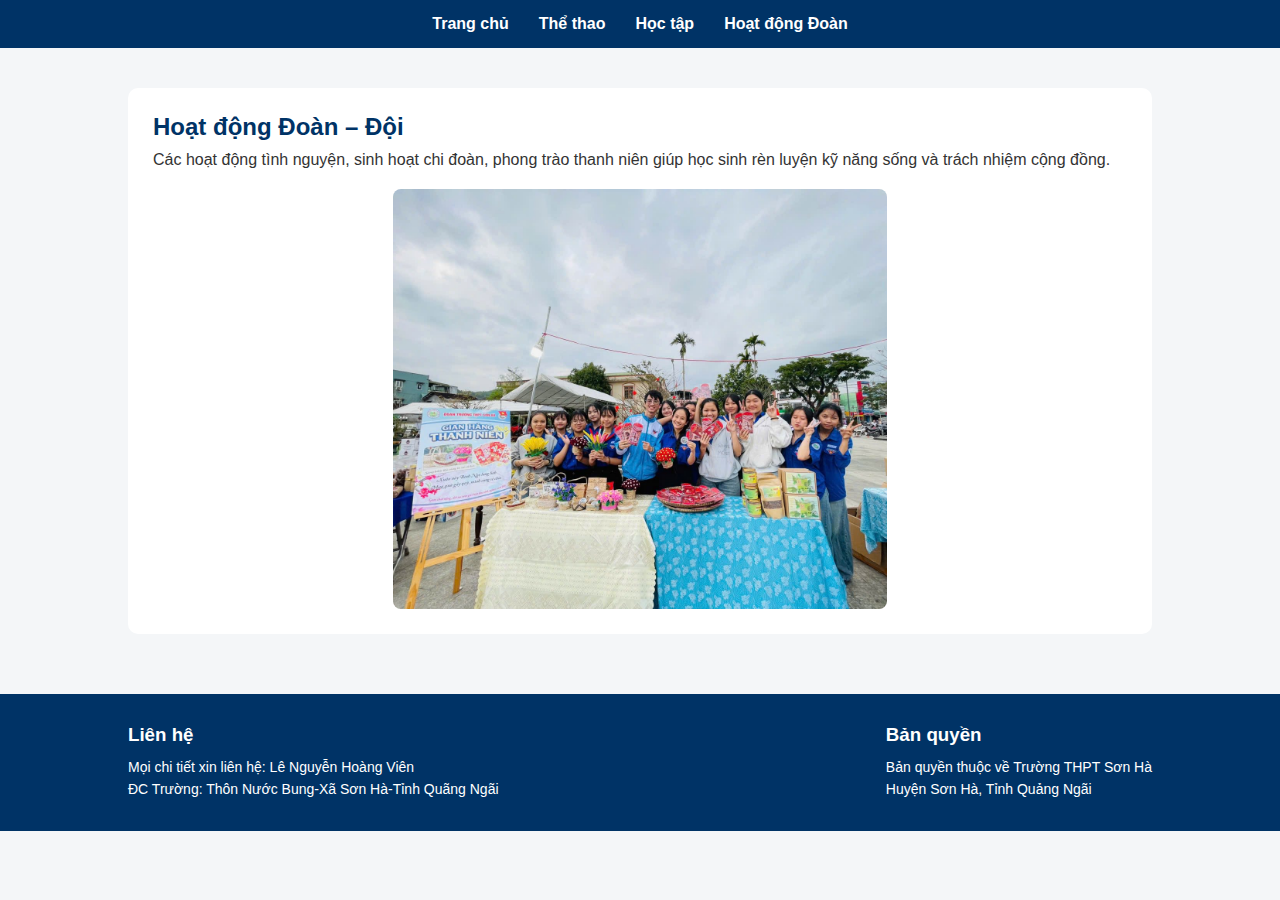
<file: doan.html>
<!DOCTYPE html>
<html lang="vi">
<head>
    <meta charset="UTF-8">
    <title>Hoạt động Đoàn</title>
    <link rel="stylesheet" href="style.css">
</head>
<body>

<nav>
    <ul>
        <li><a href="index.html">Trang chủ</a></li>
        <li><a href="thethao.html">Thể thao</a></li>
        <li><a href="hoctap.html">Học tập</a></li>
        <li><a href="doan.html">Hoạt động Đoàn</a></li>
    </ul>
</nav>

<div class="container">
    <div class="section">
        <h2>Hoạt động Đoàn – Đội</h2>
        <p>
            Các hoạt động tình nguyện, sinh hoạt chi đoàn, phong trào thanh niên
            giúp học sinh rèn luyện kỹ năng sống và trách nhiệm cộng đồng.
        </p>
        <img src="img/anhdoan1.jpg" alt="Hoạt động đoàn">
    </div>
</div>

<footer>
    <footer class="footer">
    <div class="footer-box">
        <h3>Liên hệ</h3>
        <p>Mọi chi tiết xin liên hệ: Lê Nguyễn Hoàng Viên</p>
        <p>ĐC Trường: Thôn Nước Bung-Xã Sơn Hà-Tỉnh Quãng Ngãi</p>
    </div>

    <div class="footer-box">
        <h3>Bản quyền</h3>
        <p>Bản quyền thuộc về Trường THPT Sơn Hà</p>
        <p>Huyện Sơn Hà, Tỉnh Quảng Ngãi</p>
    </div>
</footer>

</body>
</html>
</file>
<file: style.css>
* {
    margin: 0;
    padding: 0;
    box-sizing: border-box;
    font-family: Arial, Helvetica, sans-serif;
}

body {
    background: #f4f6f8;
    color: #333;
}

/* NAVBAR */
nav {
    background: #003366;
    padding: 15px 0;
    position: sticky;
    top: 0;
    z-index: 100;
}

nav ul {
    list-style: none;
    display: flex;
    justify-content: center;
    gap: 30px;
}

nav ul li a {
    color: white;
    text-decoration: none;
    font-weight: bold;
}

nav ul li a:hover {
    text-decoration: underline;
}

/* BANNER */
.banner {
    position: relative;
}

.banner img {
    width: 100%;
    height: 380px;
    object-fit: cover;
}

.banner-title {
    position: absolute;
    top: 50%;
    left: 50%;
    transform: translate(-50%, -50%);
    color: white;
    font-size: 48px;
    font-weight: bold;
    text-align: center;
    text-shadow: 0 3px 8px rgba(0,0,0,0.7);
}

/* CONTAINER */
.container {
    width: 80%;
    margin: 40px auto;
}

/* SECTION */
.section {
    background: white;
    padding: 25px;
    margin-bottom: 40px;
    border-radius: 10px;
}

.section h2 {
    color: #003366;
    margin-bottom: 10px;
}

/* ẢNH TRONG NỘI DUNG – FIX TO + MÉO */
.section img {
    display: block;
    max-width: 100%;
    width: auto;
    max-height: 420px;
    margin: 20px auto 0;
    object-fit: contain;
    border-radius: 8px;
}

/* GRID ẢNH (nếu có nhiều ảnh) */
.image-grid {
    display: grid;
    grid-template-columns: repeat(auto-fit, minmax(250px, 1fr));
    gap: 20px;
    margin-top: 20px;
}

.image-grid img {
    width: 100%;
    height: 220px;
    object-fit: cover;
    border-radius: 8px;
}

/* CARD */
.cards {
    display: grid;
    grid-template-columns: repeat(auto-fit, minmax(220px, 1fr));
    gap: 20px;
}

.card {
    background: #eaf1f8;
    padding: 20px;
    border-radius: 8px;
    text-align: center;
}

.card h3 {
    margin-bottom: 10px;
    color: #003366;
}

/* FOOTER */
.footer {
    background: #003366;
    color: white;
    display: flex;
    justify-content: space-between;
    padding: 30px 10%;
    margin-top: 60px;
}

.footer-box {
    max-width: 45%;
}

.footer-box h3 {
    margin-bottom: 10px;
}

.footer-box p {
    font-size: 14px;
    line-height: 1.6;
}

.video-box {
    text-align: center;
}

.video-box video {
    width: 70%;   
    max-width: 800px;
    border-radius: 12px;
    margin-top: 10px;
}
</file>
